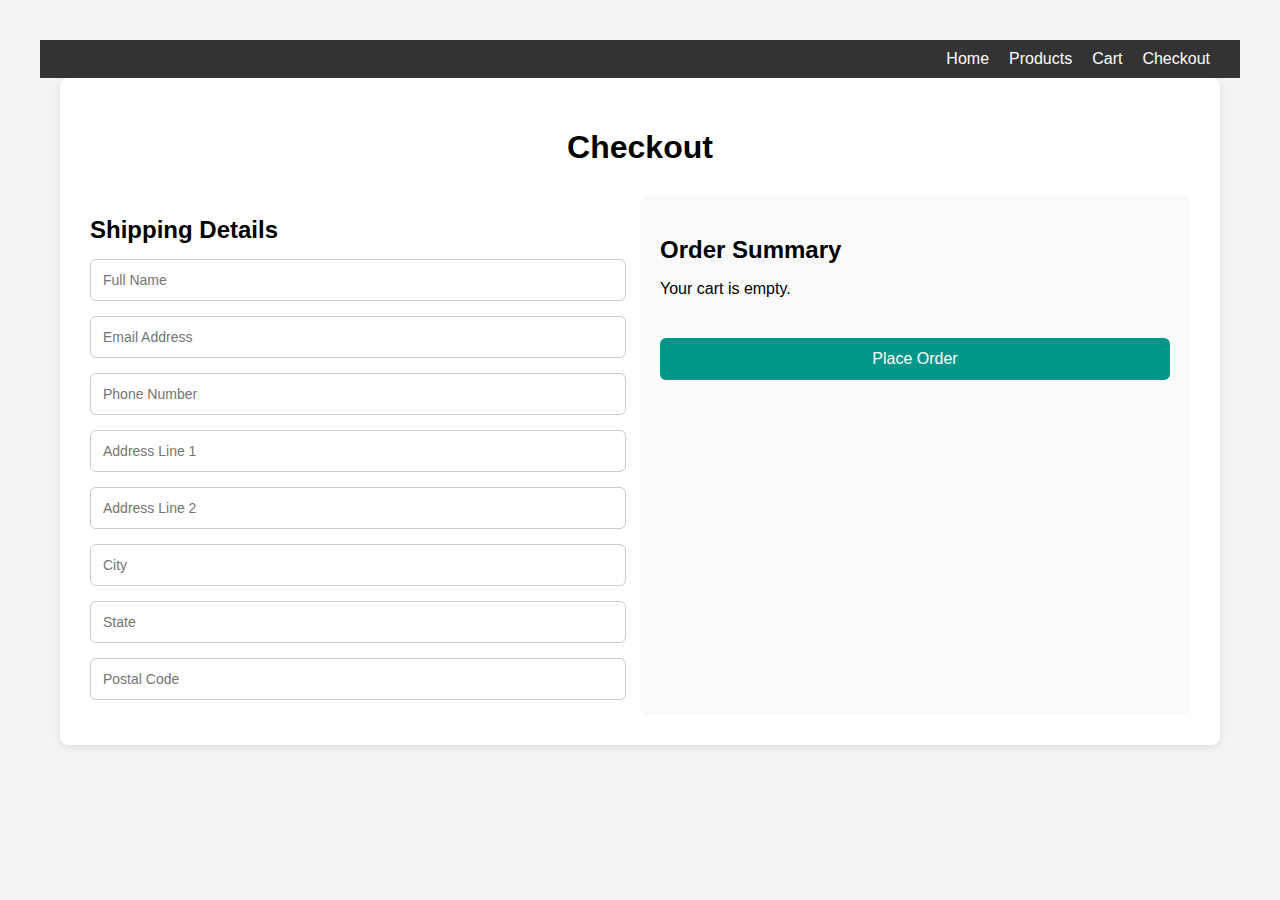
<file: checkout.html>
<!DOCTYPE html>
<html lang="en">
<head>
  <meta charset="UTF-8" />
  <title>Home - MyShop</title>
  <link rel="stylesheet" href="checkout.css" />
  <link rel="stylesheet" href="navbar.css">
</head>
<body>
  <!-- Navbar -->
  <nav class="navbar">
    <ul>
      <li><a href="index.html">Home</a></li>
      <li><a href="products.html">Products</a></li>
      <li><a href="cart.html">Cart</a></li>
      <li><a href="checkout.html">Checkout</a></li>
    </ul>
  </nav>

   <div class="checkout-container">
    <h1>Checkout</h1>

    <div class="checkout-wrapper">
      <!-- Shipping Form -->
      <div class="shipping-info">
        <h2>Shipping Details</h2>
        <form id="checkoutForm">
          <input type="text" placeholder="Full Name" required />
          <input type="email" placeholder="Email Address" required />
          <input type="text" placeholder="Phone Number" required />
          <input type="text" placeholder="Address Line 1" required />
          <input type="text" placeholder="Address Line 2" />
          <input type="text" placeholder="City" required />
          <input type="text" placeholder="State" required />
          <input type="text" placeholder="Postal Code" required />
        </form>
      </div>

      <!-- Order Summary -->
      <div class="order-summary">
        <h2>Order Summary</h2>
        <div id="summaryItems"></div>
        <div id="summaryTotal" class="summary-total"></div>
        <button onclick="placeOrder()">Place Order</button>
      </div>
    </div>
  </div>

  <script>
     function loadSummary() {
      const cart = JSON.parse(localStorage.getItem("cart")) || [];
      const summaryItems = document.getElementById("summaryItems");
      const summaryTotal = document.getElementById("summaryTotal");

      if (cart.length === 0) {
        summaryItems.innerHTML = "<p>Your cart is empty.</p>";
        summaryTotal.innerHTML = "";
        return;
      }

      let total = 0;
      summaryItems.innerHTML = cart.map(item => {
        total += item.price;
        return `
          <div class="summary-item">
            <span>${item.name}</span>
            <span>$${item.price.toFixed(2)}</span>
          </div>
        `;
      }).join('');

      summaryTotal.innerHTML = `<strong>Total: $${total.toFixed(2)}</strong>`;
    }

    function placeOrder() {
      alert("Order placed successfully! Thank you for shopping with us.");
      localStorage.removeItem("cart");
      window.location.href = "home.html";
    }

    loadSummary();
  </script>
</body>
</html>
</file>
<file: checkout.css>
body {
  font-family: 'Segoe UI', sans-serif;
  background-color: #f4f4f4;
  margin: 0;
  padding: 40px;
}

.checkout-container {
  max-width: 1100px;
  margin: auto;
  background-color: #ffffff;
  padding: 30px;
  border-radius: 8px;
  box-shadow: 0 2px 8px rgba(0, 0, 0, 0.1);
}

h1 {
  text-align: center;
  margin-bottom: 30px;
}

.checkout-wrapper {
  display: flex;
  gap: 40px;
  flex-wrap: wrap;
}

.shipping-info,
.order-summary {
  flex: 1 1 400px;
}

.shipping-info h2,
.order-summary h2 {
  margin-bottom: 15px;
}

.shipping-info input {
  width: 100%;
  padding: 12px;
  margin-bottom: 15px;
  border: 1px solid #ccc;
  border-radius: 6px;
  font-size: 14px;
}

.order-summary {
  background-color: #fafafa;
  padding: 20px;
  border-radius: 8px;
}

.summary-item {
  display: flex;
  justify-content: space-between;
  margin-bottom: 10px;
  border-bottom: 1px dashed #ddd;
  padding-bottom: 5px;
}

.summary-total {
  margin-top: 20px;
  font-size: 18px;
  font-weight: bold;
  color: #009688;
}

.order-summary button {
  margin-top: 20px;
  width: 100%;
  padding: 12px;
  background-color: #009688;
  color: white;
  border: none;
  border-radius: 6px;
  font-size: 16px;
  cursor: pointer;
}

.order-summary button:hover {
  background-color: #00796b;
}
</file>
<file: navbar.css>
.navbar {
  background-color: #333;
  padding: 10px;
}

.navbar ul {
  list-style: none;
  margin: 0;
  padding: 0;
  display: flex;
  justify-content: flex-end; /* This moves contents to the right */
}

.navbar li {
  margin-right: 20px;
}

.navbar a {
  color: white;
  text-decoration: none;
}

.navbar a:hover {
  text-decoration: underline;
}
</file>
